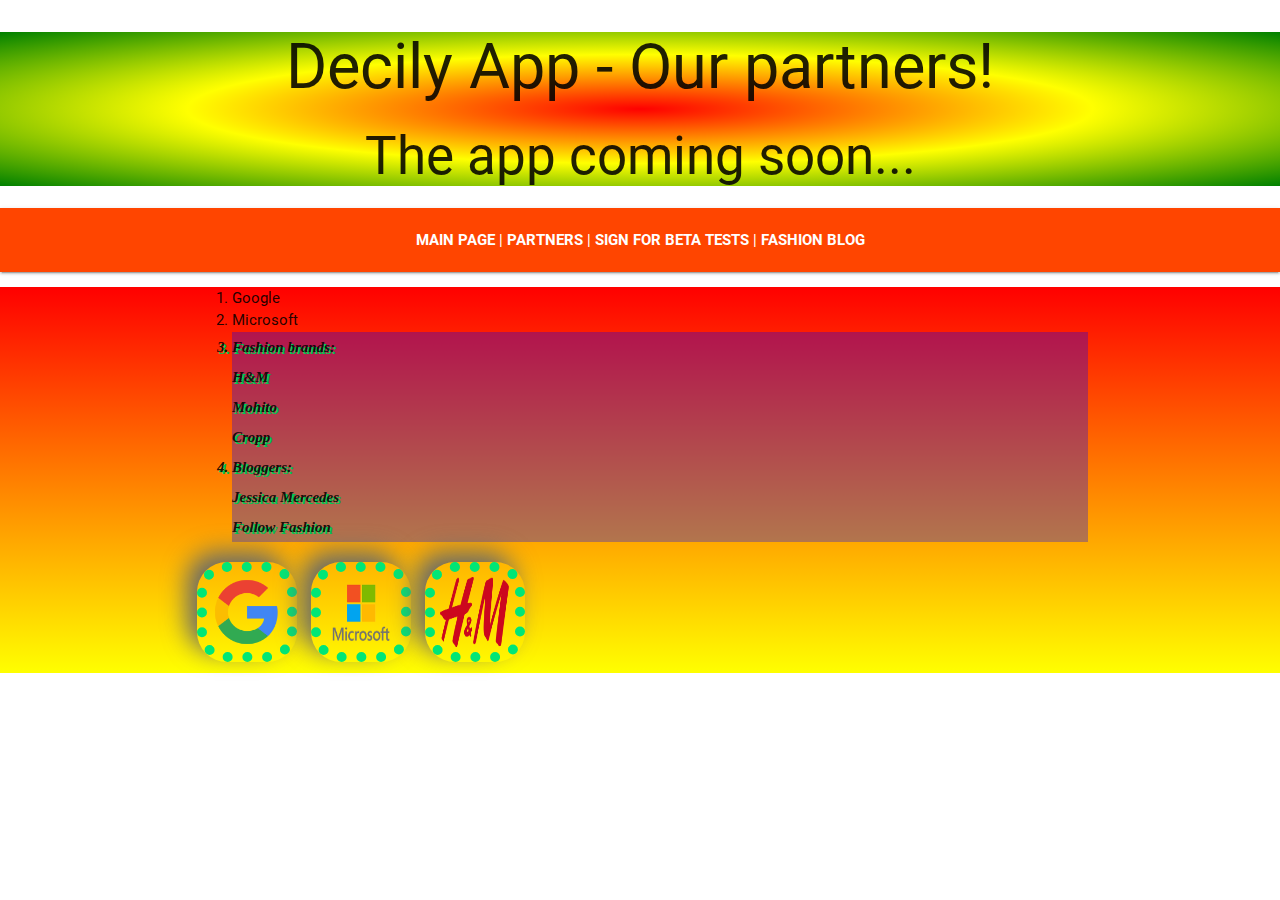
<file: partners.html>
<!DOCTYPE html>
<html lang="en">
<head>
    <meta charset="UTF-8">
    <meta name="description" content="Free mobile app makes your decisions easily.">
    <meta name="keywords"
          content="decily, decide, easily, outfit, fashion, brand, new, look, stylization, moda, ciuchy, stylizacja, łatwiej, decyzja">
    <meta name="author" content="Mateusz Nowak">
    <meta name="viewport" content="width=device-width, initial-scale=1.0">
    <title>Decily - Our partners</title>
    <link href="https://fonts.googleapis.com/icon?family=Material+Icons" rel="stylesheet">
    <link type="text/css" rel="stylesheet" href="materialize/css/materialize.min.css"/>
    <link type="text/css" rel="stylesheet" href="systemywebowe.css"/>
</head>
<body>

<div class="center-align grad-header">
    <h1>Decily App - Our partners!</h1>
    <h2 class="style-inside-html">The app coming soon...</h2>
</div>

<nav class="bgColorRed center-align">
    <a href="index.php">MAIN PAGE</a> |
    <a href="partners.html">PARTNERS</a> |
    <a href="tests_signup.html">SIGN FOR BETA TESTS</a> |
    <a href="fashion_blog.php">FASHION BLOG</a>
</nav>
<div class="gradient-content">
    <div class="container">

        <ol>
            <li>Google</li>
            <li>Microsoft</li>
            <li class="text1">Fashion brands:
                <ul>
                    <li>H&M</li>
                    <li>Mohito</li>
                    <li>Cropp</li>
                </ul>
            </li>
            <li class="text1">Bloggers:
                <ul>
                    <li>Jessica Mercedes</li>
                    <li>Follow Fashion</li>
                </ul>
            </li>
        </ol>

        <img src="images/google_logo.png" alt="Logo Google." class="partner_logo partner-rotate"/>
        <img src="images/microsoft_logo.png" alt="Logo Microsoft." class="partner_logo partner-move"/>
        <img src="images/logo_hm.png" alt="Logo H&M." class="partner_logo partner-skew"/>
    </div>
</div>


</body>
</html>
</file>
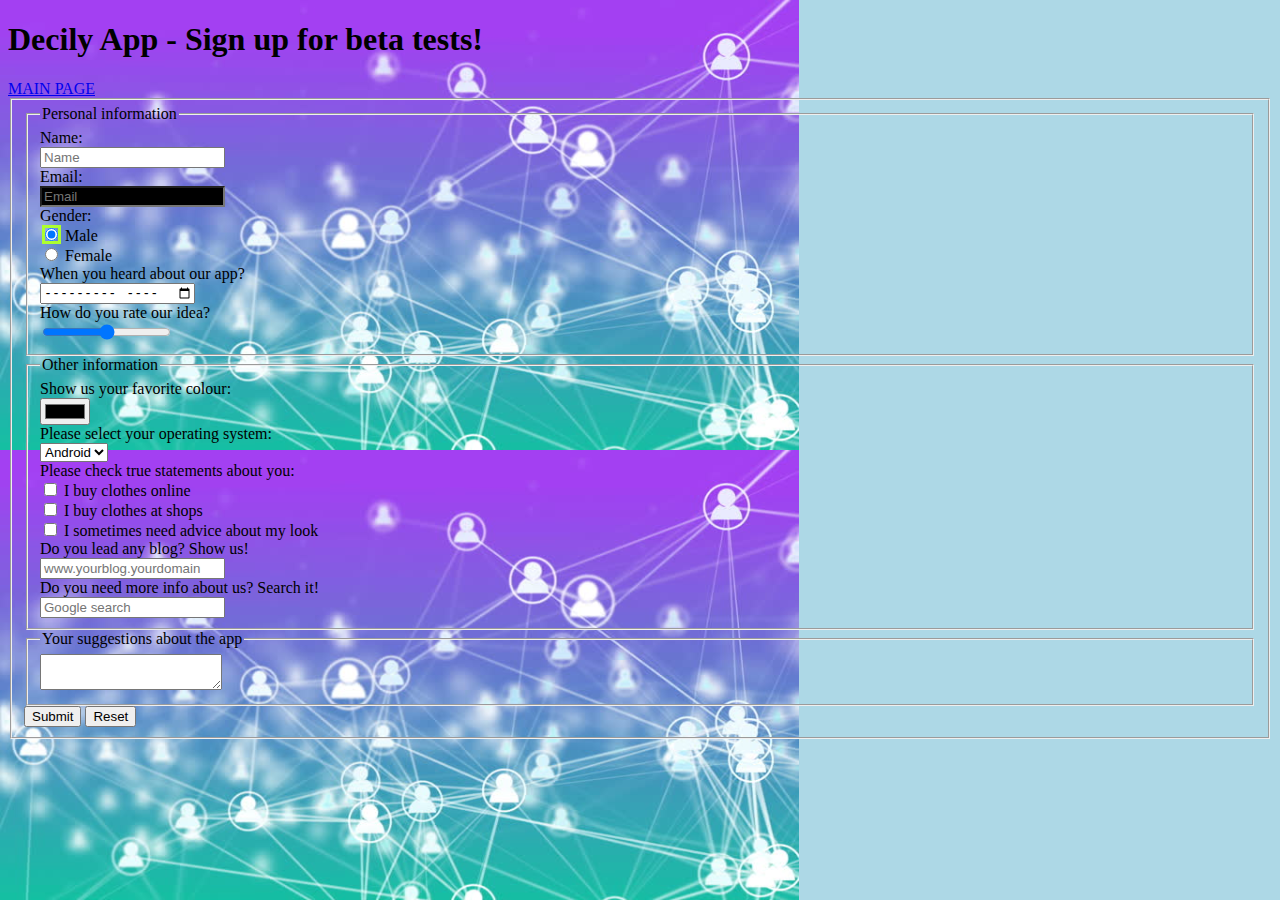
<file: tests_signup.html>
<!DOCTYPE html>
<html lang="en">
<head>
    <meta charset="UTF-8">
    <meta name="description" content="Free mobile app makes your decisions easily.">
    <meta name="keywords"
          content="decily, decide, easily, outfit, fashion, brand, new, look, stylization, moda, ciuchy, stylizacja, łatwiej, decyzja">
    <meta name="author" content="Mateusz Nowak">
    <meta name="viewport" content="width=device-width, initial-scale=1.0">
    <title>Decily - Beta tests</title>
    <style type="text/css">
        @media all {
            body {
                background-color: lightblue;
                background-image: url('images/internet.jpg');
                background-repeat: repeat-y;
                background-attachment: fixed;
                background-size: auto 50%;
            }
        }
        @media print {
            body {
                background-color: white;
            }
        }

        :checked {
            outline:3px solid greenyellow;
        }

        p :empty{
            background-color:red;
        }

        legend :first-child {
            background: greenyellow;
        }
        :focus{
            color: red;
        }

        :required{
            background: black;
        }
    </style>
</head>
<body>

<h1>Decily App - Sign up for beta tests!</h1>

<a href="index.php">MAIN PAGE</a>

<form>
    <fieldset>
        <fieldset>
            <legend>Personal information</legend>
            Name:<br>
            <input title="name" type="text" placeholder="Name"><br>
            Email:<br>
            <input title="email" type="email" placeholder="Email" required><br>
            Gender:<br>
            <input id="radio_male" type="radio" name="gender" value="male" checked>
            <label for="radio_male">Male</label><br>
            <input id="radio_female" type="radio" name="gender" value="female">
            <label for="radio_female">Female</label><br>
            <label for="info_month">When you heard about our app?</label><br>
            <input id="info_month" type="month"><br>
            <label for="vote_idea">How do you rate our idea?</label><br>
            <input id="vote_idea" type="range" min="0" max="10" step="1">
        </fieldset>

        <fieldset>
            <legend>Other information</legend>
            Show us your favorite colour:<br>
            <input type="color" value="#000000"><br>
            Please select your operating system:<br>
            <select name="os" id="os-selection">
                <option value="android">Android</option>
                <option value="ios">iOS</option>
            </select>
            <br>
            Please check true statements about you:<br>
            <input type="checkbox" name="survey1" value="online"> I buy clothes online<br>
            <input type="checkbox" name="survey2" value="shops"> I buy clothes at shops<br>
            <input type="checkbox" name="survey3" value="advice"> I sometimes need advice about my look<br>
            Do you lead any blog? Show us!<br>
            <input type="url" placeholder="www.yourblog.yourdomain"><br>
            Do you need more info about us? Search it!<br>
            <input type="search" name="googlesearch" placeholder="Google search">
        </fieldset>

        <fieldset>
            <legend>Your suggestions about the app</legend>
            <textarea maxlength="200"></textarea>
        </fieldset>

        <input type="submit">
        <input type="reset">
    </fieldset>
</form>

</body>
</html>
</file>
<file: systemywebowe.css>
.emText {
    font-size: 1.25em;
}

.percText {
    font-size: 125%;
}

.ptText {
    font-size: 24pt;
}

.bgColorRed {
    background-color: orangered;
}

.bgColorBlue {
    color: blue;
}

.bgImage {
    background-image: url(images/desktoplifecycles-2x.png);
    background-attachment: scroll;
    background-position: right;
}

nav > a {
    text-decoration: solid;
    font-weight: bold;
}

#find_us {
    font-weight: bold;
    font-size: 300%;
}

.article-card {
    margin: 40px;
}

.article-content {
    margin: 10px;
    padding: 2%;
}

#fashion_image_fixed {
    width: 15em;
    height: 15em;
    position: fixed;
    right: 10em;
    bottom: 5em;
}

#fashion_image_absolute {
    width: 80px;
    height: 80px;
    position: absolute;
    bottom: 10px;
    right: 100px;
    clear: both;
}

.partner_logo {
    margin: 5px;
    padding: 5px;
    width: 100px;
    height: 100px;
    border-width: 10px;
    border-style: dotted;
    border-color: #00E676;
    box-shadow: -10px -10px 25px dimgrey;
    border-radius: 30px;
}

.text1 {
    font-family: "Arial Narrow";
    font-weight: 900;
    font-style: italic;
    line-height: 200%;
    text-shadow: 2px 2px #00C853;
    background-color: rgba(0, 0, 255, 0.3);
}

p :active {
    background-color: yellow;
}

input :disabled {
    background-color: grey;
}

.gradient-content {
    background: red;
    background: linear-gradient(red, yellow);
}

.grad-header {
    background: red;
    background: radial-gradient(red, yellow, green);
}

.border-slice-image {
    border-image-slice: fill;
    border-image: url('images/ic_bug_report_black_24dp.png');
}

.decily-screen:hover {
    transform: scale(1.5);
}

.decily-screen-2{
    transition: width 2s;
}

.decily-screen-2:hover{
    width: 150%;
    height: 150%;
}

.partner-rotate{
    transition: all 1s;
}

.partner-skew{
    transition: all 1s;
}

.partner-skew:hover{
    transform: skewY(30deg);
}

.partner-rotate:hover{
    transform: rotate(360deg);
}

@keyframes animation-color {
    0%   {background-color: red;}
    25%  {background-color: yellow;}
    50%  {background-color: blue;}
    100% {background-color: green;}
}

@font-face {
    font-family: externalFont;
    src: url(https://fonts.googleapis.com/css?family=Saira+Extra+Condensed);
}

#decily-header:hover {
    animation-name: animation-color;
    animation-duration: 5s;
    font-family: externalFont sans-serif;
}

.three-columns{
    column-count: 3;
    column-gap: 50px;
    column-rule: 4px outset orangered;
}

@media(min-width: 1000px){
    .three-columns{
        column-count: 4;
    }
}
</file>
